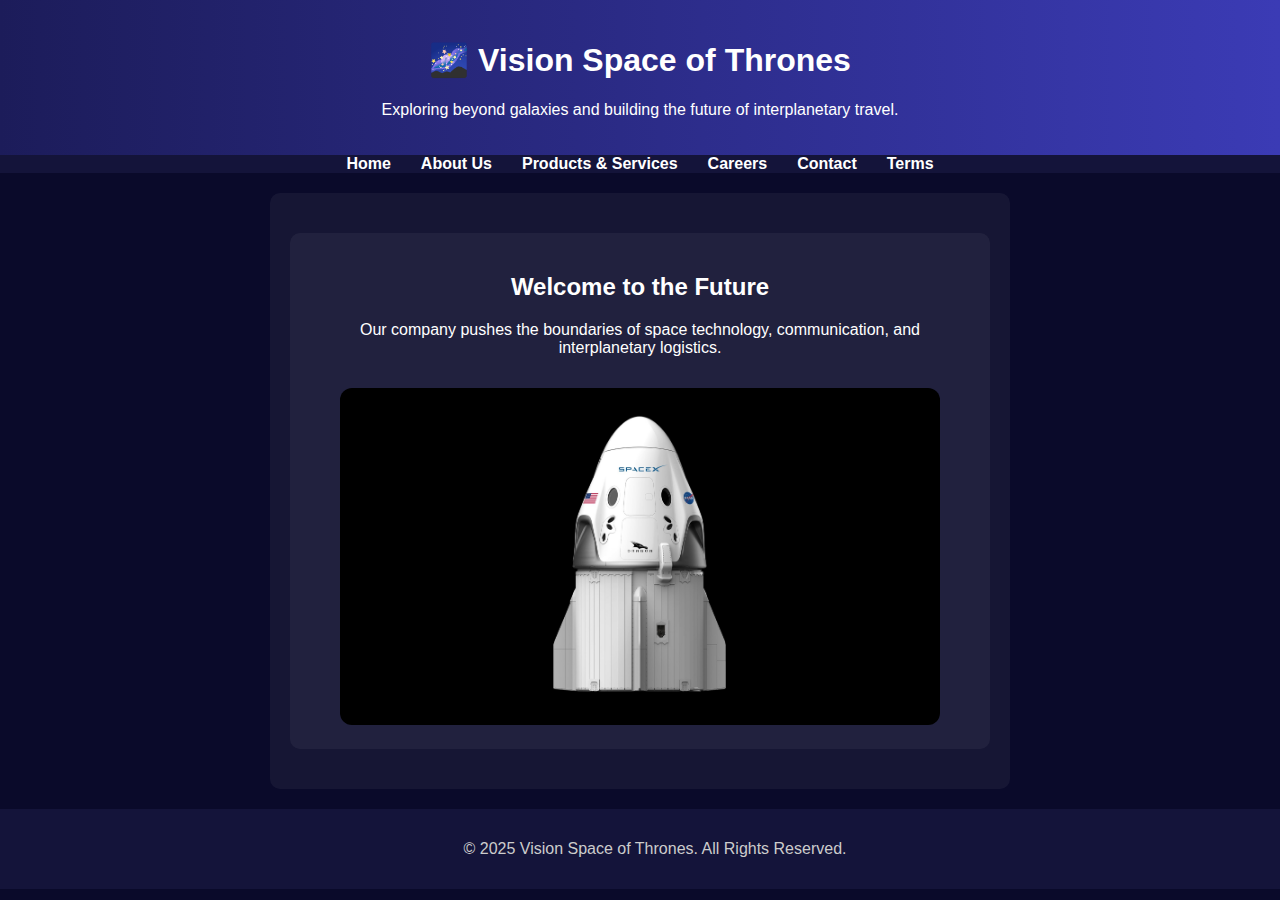
<file: index.html>
<!DOCTYPE html>
<html lang="en">
<head>
  <meta charset="UTF-8">
  <meta name="viewport" content="width=device-width, initial-scale=1.0">
  <title>Vision Space of Thrones - Home</title>
  <link rel="stylesheet" href="style.css">
</head>
<body>
  <header>
    <h1>🌌 Vision Space of Thrones</h1>
    <p>Exploring beyond galaxies and building the future of interplanetary travel.</p>
  </header>

  <nav>
    <ul>
      <li><a href="index.html">Home</a></li>
      <li><a href="about.html">About Us</a></li>
      <li><a href="products.html">Products & Services</a></li>
      <li><a href="careers.html">Careers</a></li>
      <li><a href="contact.html">Contact</a></li>
      <li><a href="terms.html">Terms</a></li>
    </ul>
  </nav>

  <main>
    <section>
      <h2>Welcome to the Future</h2>
      <p>Our company pushes the boundaries of space technology, communication, and interplanetary logistics.</p>
      <img src="dragonrocket.jpg" alt="Dragon Rocket Launch" class="hero-image">
    </section>
  </main>

  <footer>
    <p>&copy; 2025 Vision Space of Thrones. All Rights Reserved.</p>
  </footer>
</body>
</html>
</file>
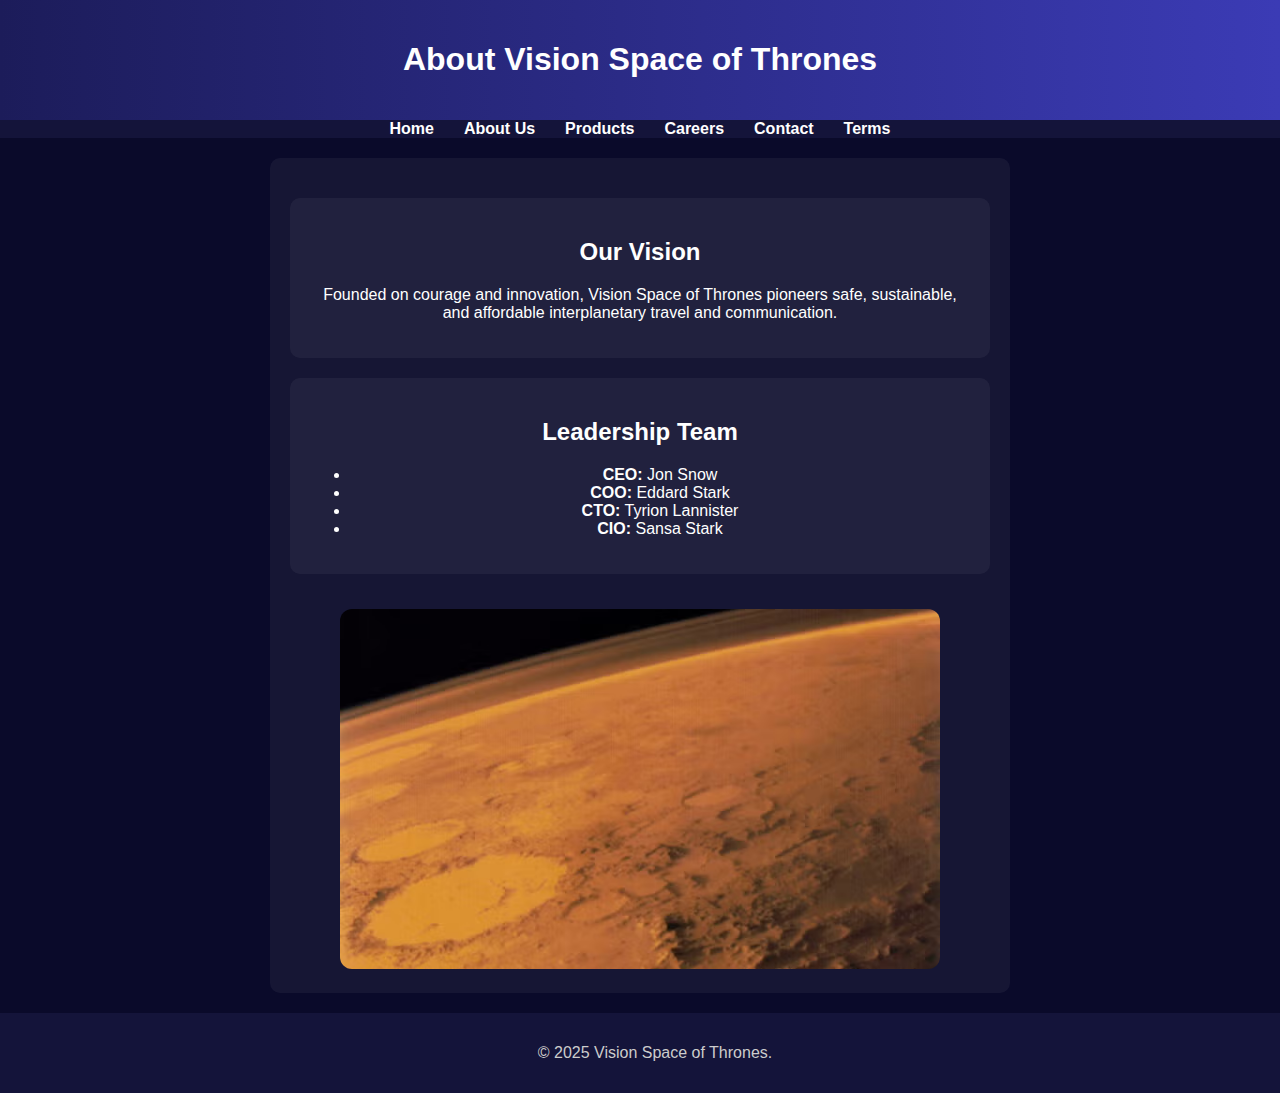
<file: about.html>
<!DOCTYPE html>
<html lang="en">
<head>
  <meta charset="UTF-8">
  <meta name="viewport" content="width=device-width, initial-scale=1.0">
  <title>About Us - Vision Space of Thrones</title>
  <link rel="stylesheet" href="style.css">
</head>
<body>
  <header>
    <h1>About Vision Space of Thrones</h1>
  </header>

  <nav>
    <ul>
      <li><a href="index.html">Home</a></li>
      <li><a href="about.html">About Us</a></li>
      <li><a href="products.html">Products</a></li>
      <li><a href="careers.html">Careers</a></li>
      <li><a href="contact.html">Contact</a></li>
      <li><a href="terms.html">Terms</a></li>
    </ul>
  </nav>

  <main>
    <section>
      <h2>Our Vision</h2>
      <p>Founded on courage and innovation, Vision Space of Thrones pioneers safe, sustainable, and affordable interplanetary travel and communication.</p>
    </section>

    <section>
      <h2>Leadership Team</h2>
      <ul>
        <li><strong>CEO:</strong> Jon Snow</li>
        <li><strong>COO:</strong> Eddard Stark</li>
        <li><strong>CTO:</strong> Tyrion Lannister</li>
        <li><strong>CIO:</strong> Sansa Stark</li>
      </ul>
    </section>

    <img src="mars.jpg" alt="Traffic to Mars">
  </main>

  <footer>
    <p>&copy; 2025 Vision Space of Thrones.</p>
  </footer>
</body>
</html>
</file>
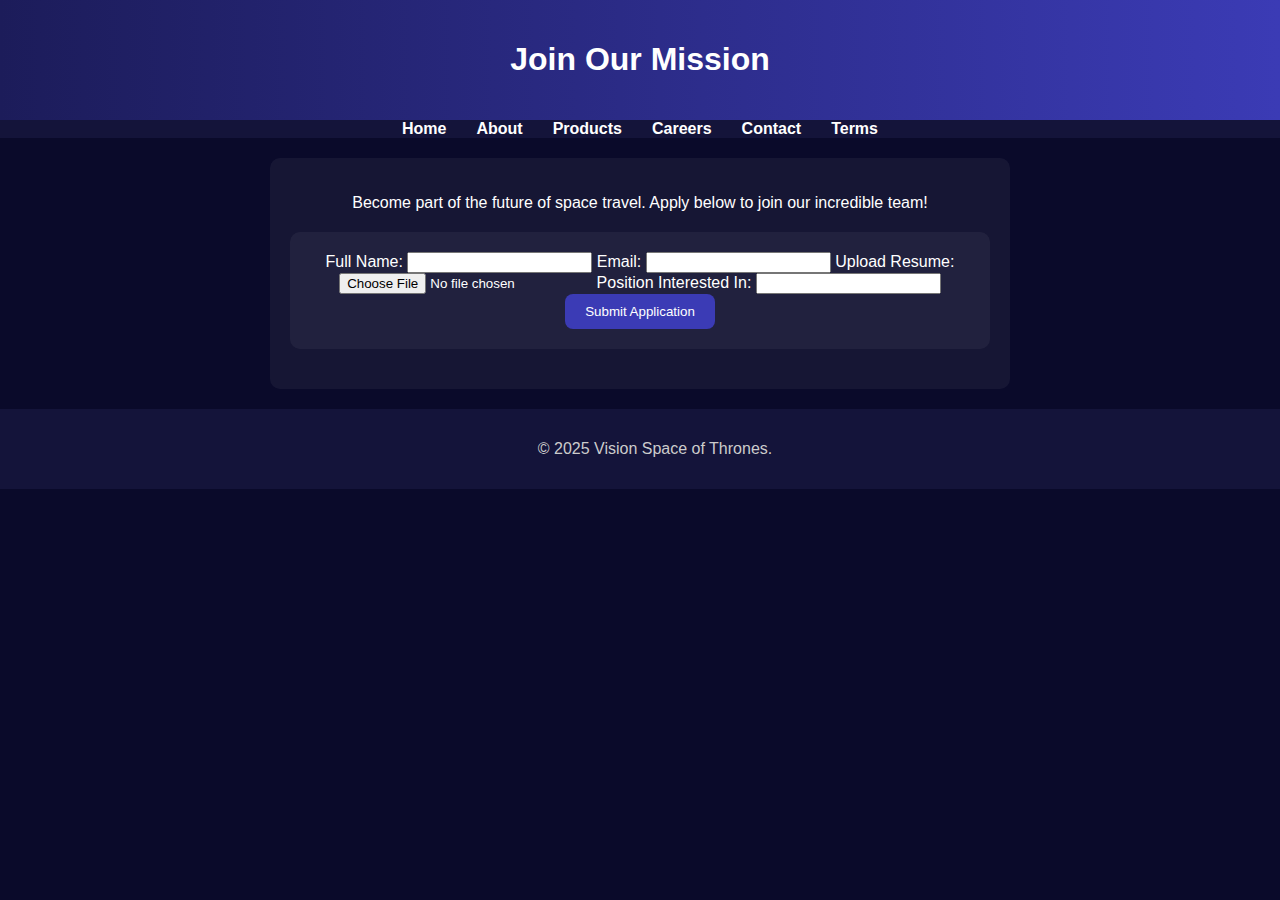
<file: careers.html>
<!DOCTYPE html>
<html lang="en">
<head>
  <meta charset="UTF-8">
  <meta name="viewport" content="width=device-width, initial-scale=1.0">
  <title>Careers - Vision Space of Thrones</title>
  <link rel="stylesheet" href="style.css">
</head>
<body>
  <header>
    <h1>Join Our Mission</h1>
  </header>

  <nav>
    <ul>
      <li><a href="index.html">Home</a></li>
      <li><a href="about.html">About</a></li>
      <li><a href="products.html">Products</a></li>
      <li><a href="careers.html">Careers</a></li>
      <li><a href="contact.html">Contact</a></li>
      <li><a href="terms.html">Terms</a></li>
    </ul>
  </nav>

  <main>
    <p>Become part of the future of space travel. Apply below to join our incredible team!</p>

    <form action="#" method="post" class="career-form">
      <label for="fullname">Full Name:</label>
      <input type="text" id="fullname" name="fullname" required>

      <label for="email">Email:</label>
      <input type="email" id="email" name="email" required>

      <label for="resume">Upload Resume:</label>
      <input type="file" id="resume" name="resume">

      <label for="position">Position Interested In:</label>
      <input type="text" id="position" name="position" required>

      <button type="submit">Submit Application</button>
    </form>
  </main>

  <footer>
    <p>&copy; 2025 Vision Space of Thrones.</p>
  </footer>
</body>
</html>
</file>
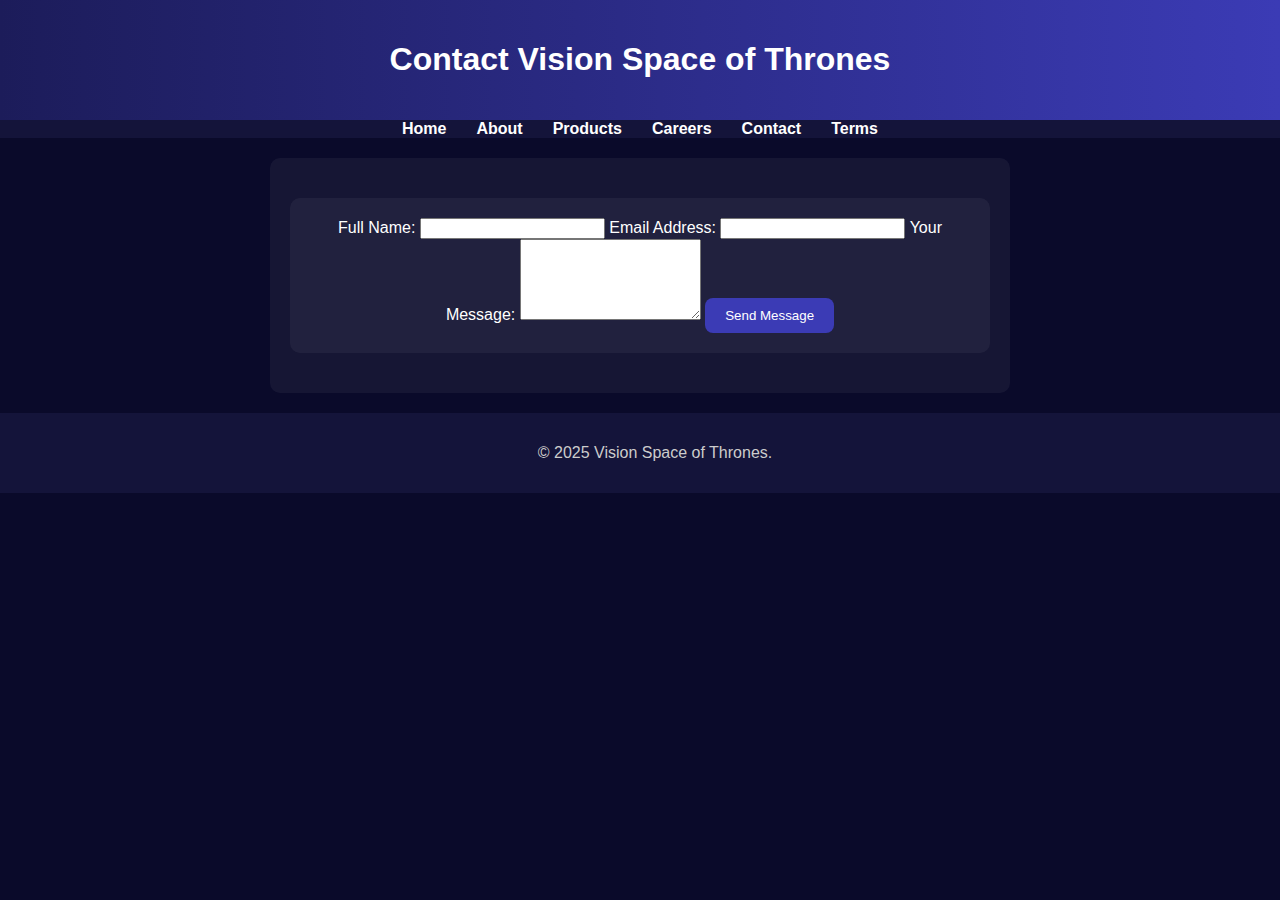
<file: contact.html>
<!DOCTYPE html>
<html lang="en">
<head>
  <meta charset="UTF-8">
  <meta name="viewport" content="width=device-width, initial-scale=1.0">
  <title>Contact - Vision Space of Thrones</title>
  <link rel="stylesheet" href="style.css">
</head>
<body>
  <header>
    <h1>Contact Vision Space of Thrones</h1>
  </header>

  <nav>
    <ul>
      <li><a href="index.html">Home</a></li>
      <li><a href="about.html">About</a></li>
      <li><a href="products.html">Products</a></li>
      <li><a href="careers.html">Careers</a></li>
      <li><a href="contact.html">Contact</a></li>
      <li><a href="terms.html">Terms</a></li>
    </ul>
  </nav>

  <main>
    <form action="#" method="post" class="contact-form">
      <label for="name">Full Name:</label>
      <input type="text" id="name" name="name" required>

      <label for="email">Email Address:</label>
      <input type="email" id="email" name="email" required>

      <label for="message">Your Message:</label>
      <textarea id="message" name="message" rows="5" required></textarea>

      <button type="submit">Send Message</button>
    </form>
  </main>

  <footer>
    <p>&copy; 2025 Vision Space of Thrones.</p>
  </footer>
</body>
</html>
</file>
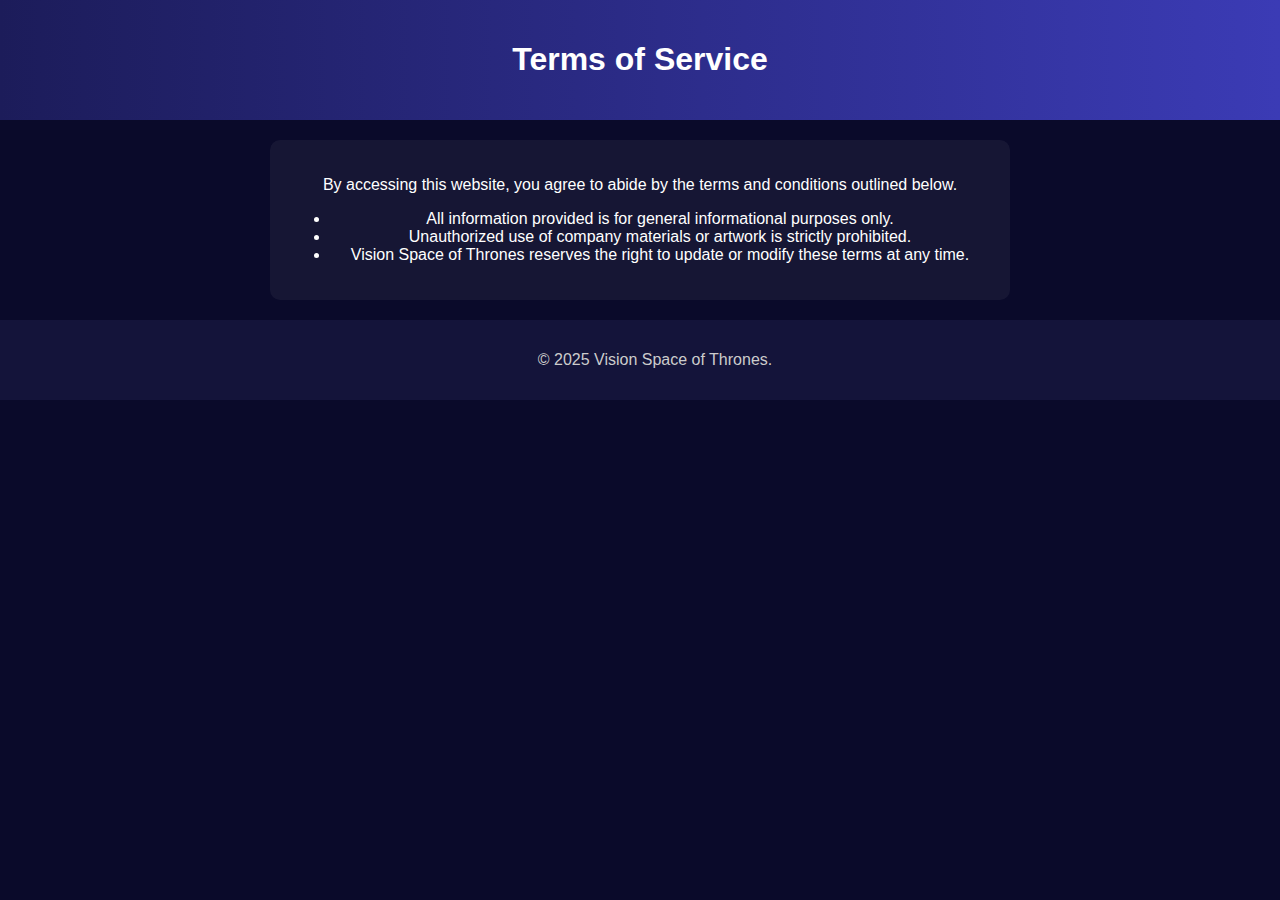
<file: terms.html>
<!DOCTYPE html>
<html lang="en">
<head>
  <meta charset="UTF-8">
  <meta name="viewport" content="width=device-width, initial-scale=1.0">
  <title>Terms of Service - Vision Space of Thrones</title>
  <link rel="stylesheet" href="style.css">
</head>
<body>
  <header>
    <h1>Terms of Service</h1>
  </header>

  <main>
    <p>By accessing this website, you agree to abide by the terms and conditions outlined below.</p>
    <ul>
      <li>All information provided is for general informational purposes only.</li>
      <li>Unauthorized use of company materials or artwork is strictly prohibited.</li>
      <li>Vision Space of Thrones reserves the right to update or modify these terms at any time.</li>
    </ul>
  </main>

  <footer>
    <p>&copy; 2025 Vision Space of Thrones.</p>
  </footer>
</body>
</html>
</file>
<file: style.css>
body {
  font-family: 'Poppins', sans-serif;
  background-color: #0a0a2a;
  color: white;
  margin: 0;
  padding: 0;
  text-align: center;
}

header {
  background: linear-gradient(90deg, #1c1c5a, #3b3bb5);
  padding: 20px;
  color: white;
}

nav ul {
  list-style: none;
  padding: 0;
  background-color: #14143a;
  margin: 0;
  display: flex;
  justify-content: center;
}

nav li {
  margin: 0 15px;
}

nav a {
  color: #fff;
  text-decoration: none;
  font-weight: bold;
}

nav a:hover {
  color: #f4c542;
}

section, article, form, main {
  margin: 20px auto;
  max-width: 700px;
  background: rgba(255, 255, 255, 0.05);
  padding: 20px;
  border-radius: 10px;
}

.hero-image, img {
  width: 100%;
  max-width: 600px;
  border-radius: 12px;
  margin-top: 15px;
}

button {
  background-color: #3b3bb5;
  color: white;
  border: none;
  padding: 10px 20px;
  border-radius: 8px;
  cursor: pointer;
}

button:hover {
  background-color: #f4c542;
  color: black;
}

footer {
  background-color: #14143a;
  padding: 15px;
  width: 100%;
  color: #ccc;
}

.error-page {
  margin-top: 100px;
}

.error-page h1 {
  font-size: 5rem;
  color: #f4c542;
}
</file>
